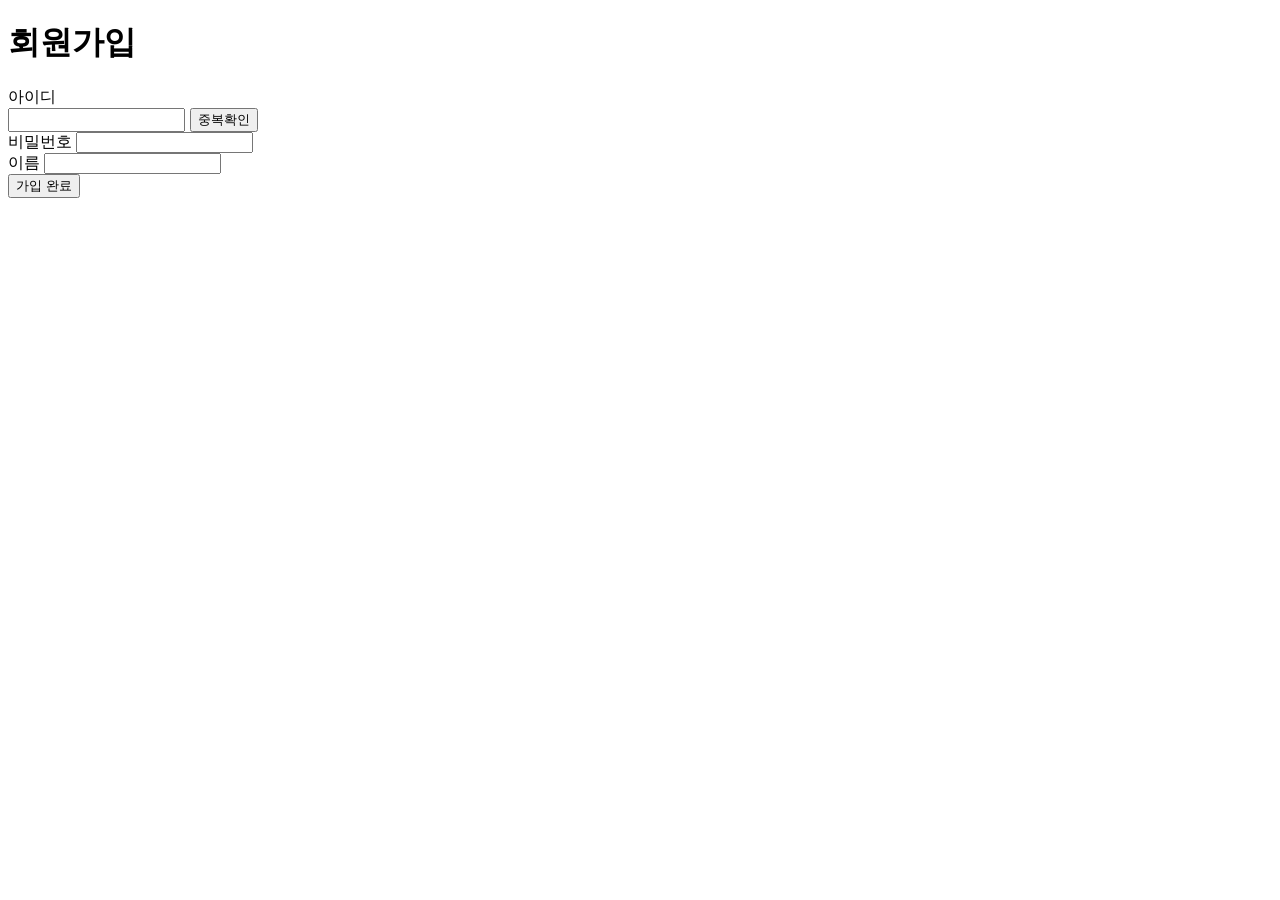
<file: spring0310_1/src/main/resources/templates/join.html>
<!DOCTYPE html>
<html>
<head>
<meta charset="UTF-8">
<title>회원가입</title>
<link rel="stylesheet" th:href="@{/css/style.css}">
</head>
<body>
<div class="container">
	<h1>회원가입</h1>
	<form th:action="@{/join}" method="post">
		<div class="form-group">
			<label>아이디</label>
			<div style="display:flex; gap:5px;">
				<input type="text" name="userId" id="userId" required>
				<button type="button" onclick="checkId()" style="white-space:nowrap;">중복확인</button>
			</div>
			<span id="idMsg" style="font-size:12px;"></span>
		</div>
		<div class="form-group">
			<label>비밀번호</label>
			<input type="password" name="userPw" id="userPw" required>
		</div>
		<div class="form-group">
			<label>이름</label>
			<input type="text" name="userName" id="userName" required>
		</div>
		<button type="submit" id="submitBtn" class="btn-primary">가입 완료</button>
	</form>
</div>

<script>
	async function checkId() {
		const userId = document.getElementById('userId').value;
		if(!userId){
			alert("아이디를 입력하세요.");
			return;
		}
		
		const response = await fetch(`/idCheck?userid=${userId}`);
		const count = await response.json();
		const msg = document.getElementById('idMsg');
		const btn = document.getElementById('submitBtn');
		if(count === 0){
			msg.innerText = "사용 가능합니다."; msg.style.color = "green"; btn.disabled = false;	
		} else {
			msg.innerText = "중복된 아이디 입니다."; msg.style.color = "red"; btn.disabled = true;	
		}
		
	}
</script>
</body>
</html>
</file>
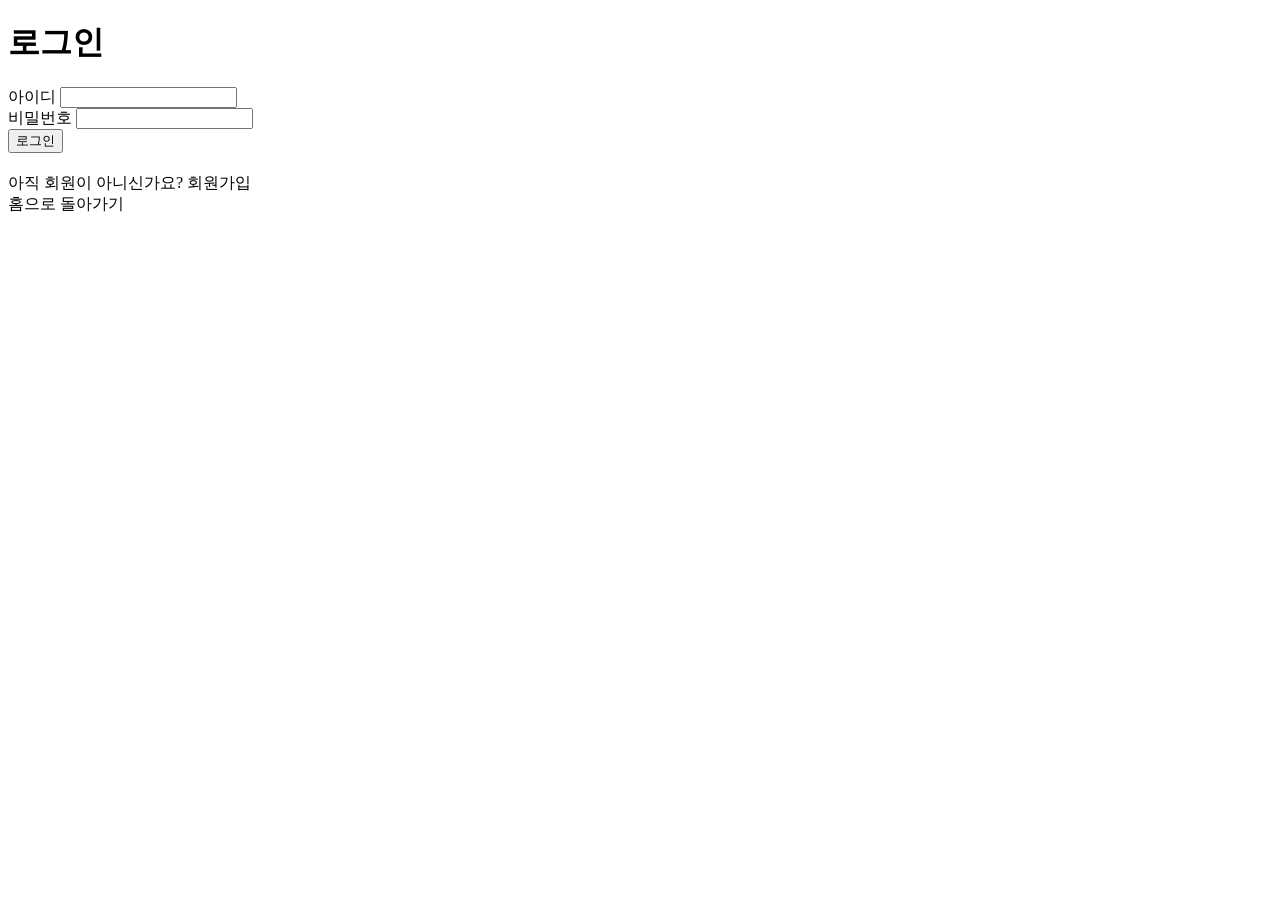
<file: spring0310_1/src/main/resources/templates/login.html>
<!DOCTYPE html>
<html xmlns:th="http://www.thymeleaf.org">
<head>
<meta charset="UTF-8">
<title>로그인 폼</title>
<link rel="stylesheet" th:href="@{/css/style.css}">
</head>
<body>
<div class="container">
	<h1>로그인</h1>
	<form th:action="@{/login}" method="post">
		<div class="form-group">
			<label>아이디</label>
			<input type="text" name="userId" placeholder="" required>
		</div>
		<div class="form-group">
			<label>비밀번호</label>
			<input type="password" name="userPw" placeholder="" required>
		</div>
		<button type="submit" class="btn-primary">로그인</button>
		
		<p th:if="${errorMsg}" th:text="${errorMsg}" style="color: #dc3545; font-size: 13px; margin-top: 15px;"></p>
	</form>
	<div style="margin-top: 20px;" class="menu">
		<a th:href="@{/join}">아직 회원이 아니신가요? 회원가입</a><br>
		<a th:href="@{/}">홈으로 돌아가기</a>
	</div>
</div>
</body>
</html>
</file>
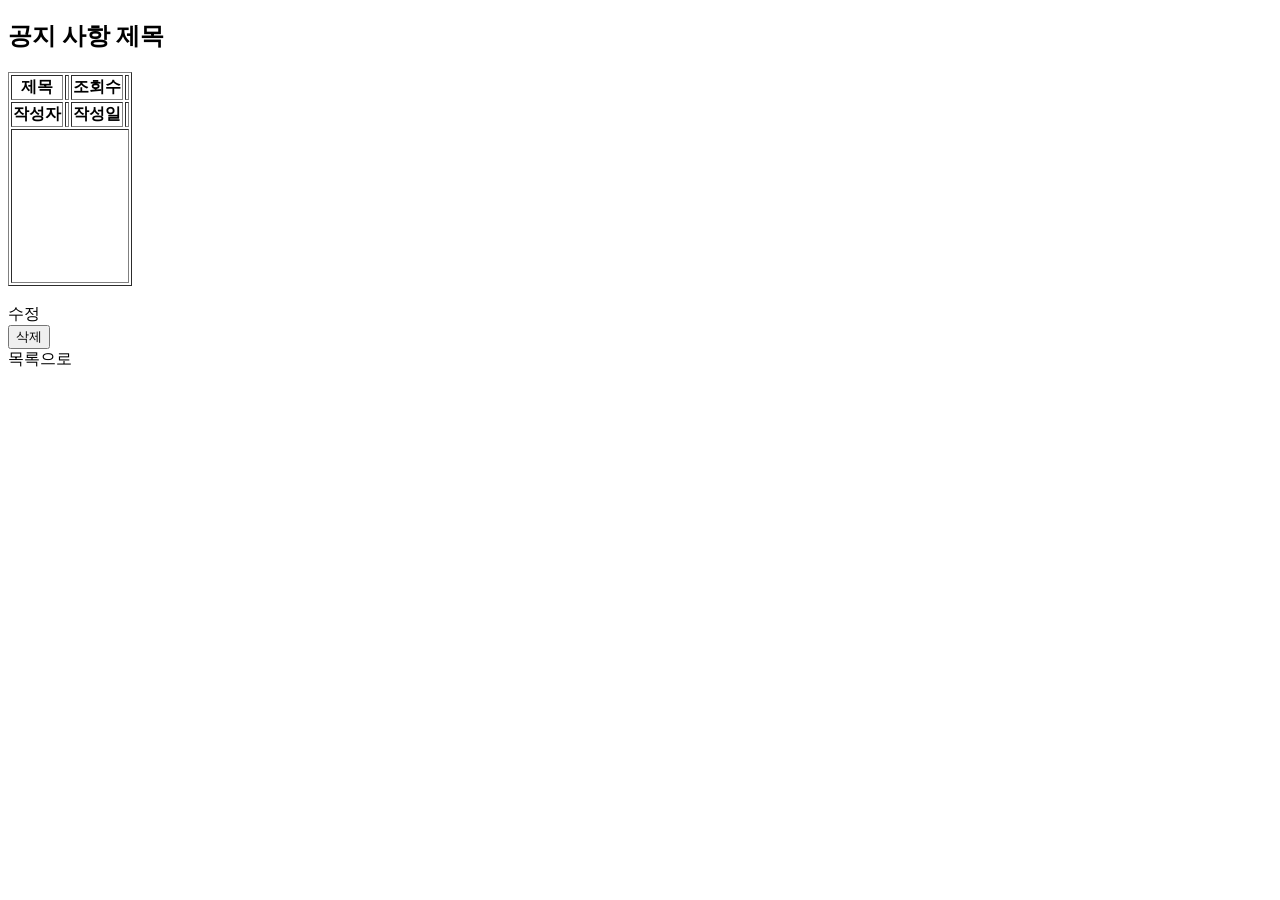
<file: spring0310_1/src/main/resources/templates/noticeDetail.html>
<!DOCTYPE html>
<html xmlns:th="http://www.thymeleaf.org">
<head>
<meta charset="UTF-8">
<title>공지 사항 상세 내용</title>
</head>
<body>
<div>
	<div>
		<h2>공지 사항 제목</h2>
		<table border="1">
			<tr>
				<th>제목</th>
				<td th:text="${notice.title}"></td>
				<th>조회수</th>
				<td th:text="${notice.hit}"></td>
			</tr>
			<tr>
				<th>작성자</th>
				<td th:text="${notice.writer}"></td>
				<th>작성일</th>
				<td th:text="${notice.regDate}"></td>
			</tr>
			<tr>
				<td colspan="4" th:text="${notice.content}" style="height: 150px;"></td>
			</tr>
		</table>
		<br>
		<a th:href="@{/notice/updateui(id=${notice.id})}">수정</a>
		<form th:action="@{/notice/delete}" method="post">
			<input type="hidden" name="id" th:value="${notice.id}">
			<button type="submit">삭제</button>
		</form>
		<a th:href="@{/notice/list}">목록으로</a>
	</div>
</div>
</body>
</html>
</file>
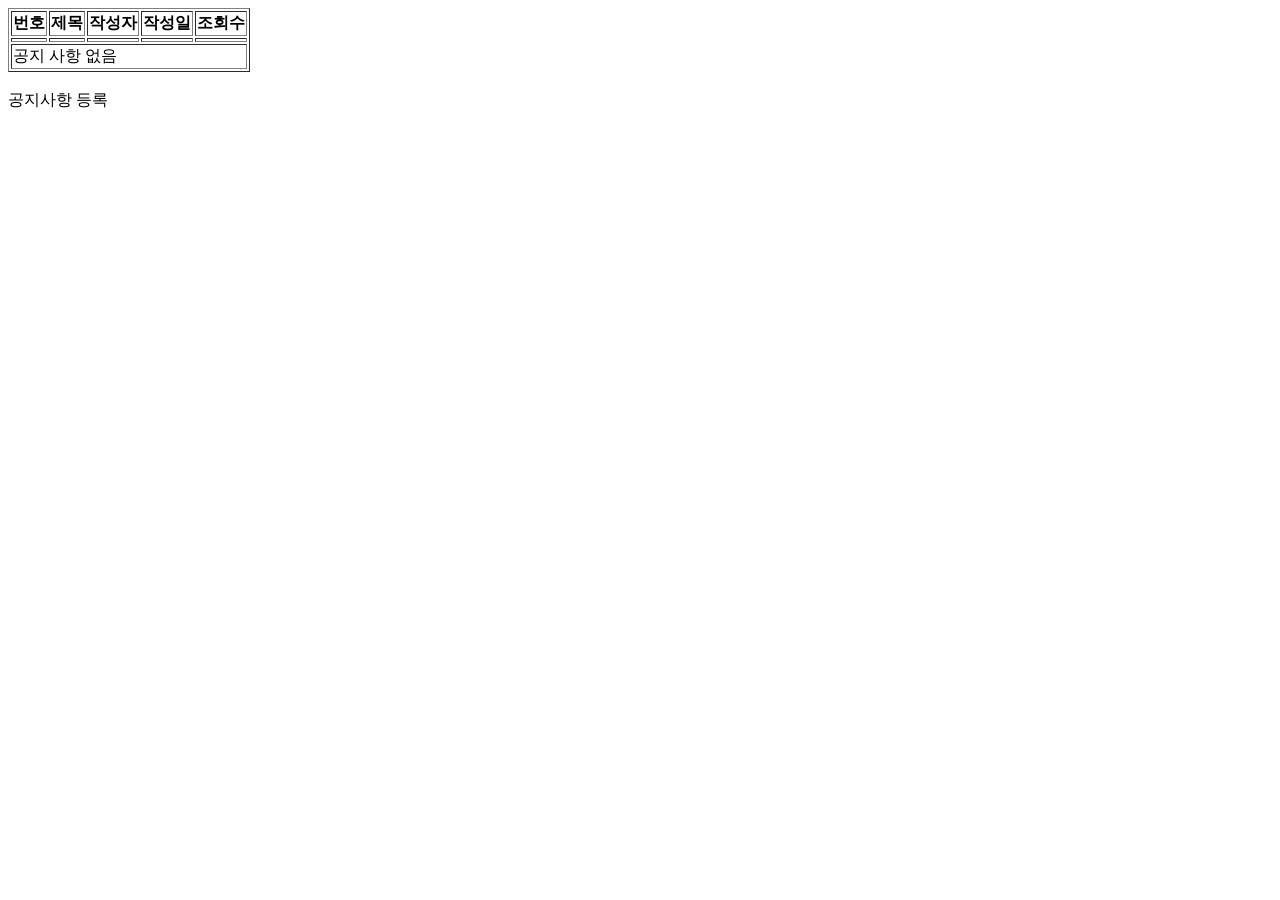
<file: spring0310_1/src/main/resources/templates/noticeList.html>
<!DOCTYPE html>
<html xmlns:th="http://www.thymeleaf.org">
<head>
<meta charset="UTF-8">
<title>공지사항 목록</title>
</head>
<body>
<table border="1">
	<thead>
		<tr>
			<th>번호</th>
			<th>제목</th>
			<th>작성자</th>
			<th>작성일</th>
			<th>조회수</th>
		</tr>
	</thead>
	
	<tbody>
		<tr th:each="notice : ${list}">
			<td th:text="${notice.id}"></td>
			<td>
				<a th:href="@{/notice/detail(id=${notice.id})}" th:text="${notice.title}"></a>
			</td>
			<td th:text="${notice.writer}"></td>
			<td th:text="${notice.regDate}"></td>
			<td th:text="${notice.hit}"></td>
		</tr>
		<tr th:if="${#lists.isEmpty(list)}">
			<td colspan="5">공지 사항 없음</td>
		</tr>
	</tbody>
</table>
<br>
<a th:href="@{/notice/writeui}">공지사항 등록</a>
</body>
</html>
</file>
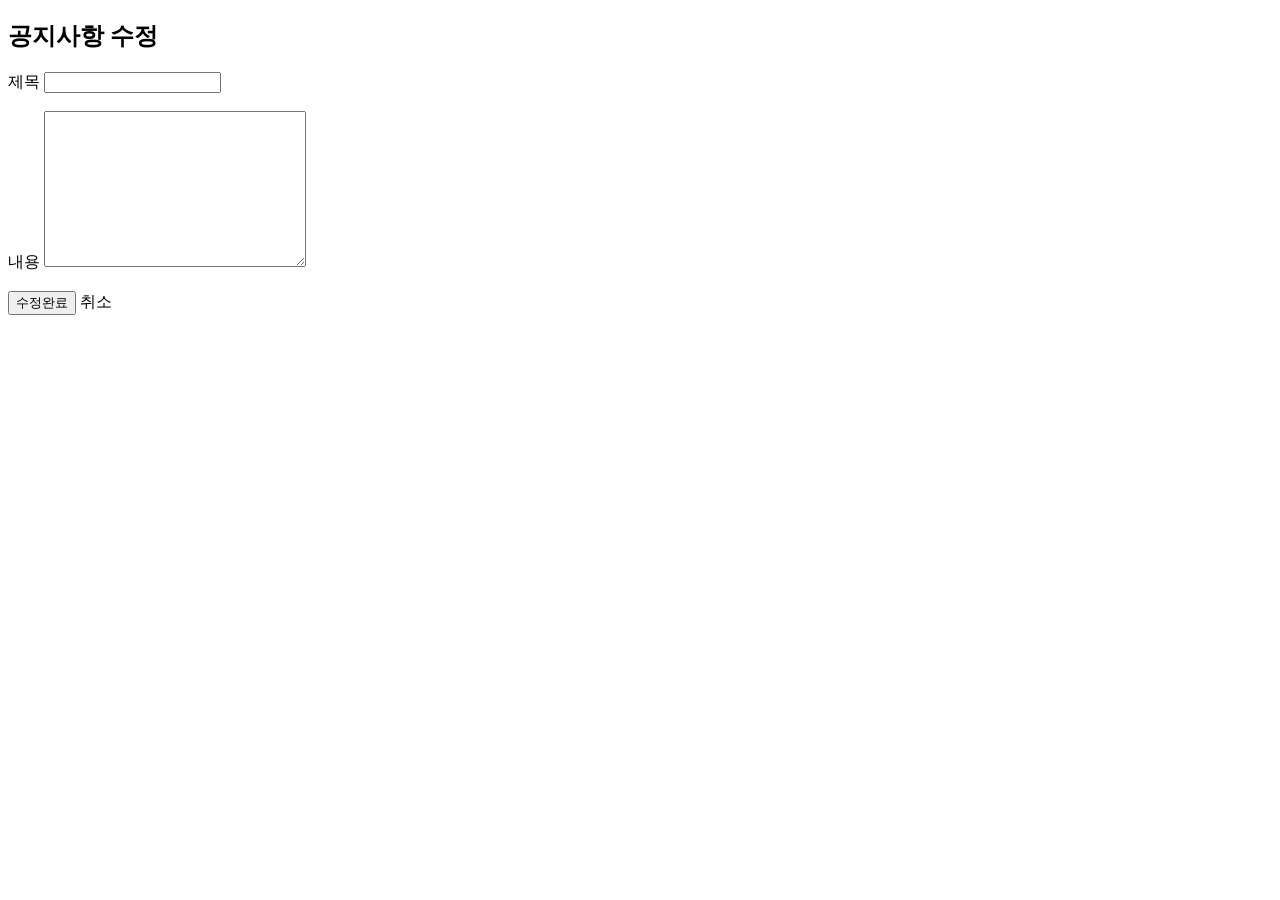
<file: spring0310_1/src/main/resources/templates/noticeUpdate.html>
<!DOCTYPE html>
<html xmlns:th="http://www.thymeleaf.org">
<head>
<meta charset="UTF-8">
<title>공지사항 수정</title>
</head>
<body>
<div>
	<h2>공지사항 수정</h2>
	<form th:action="@{/notice/update}" method="post">
		<input type="hidden" name="id" th:value="${notice.id}">
		<div>
			<label>제목</label>
			<input type="text" name="title" th:value="${notice.title}">
		</div><br>
		<div>
			<label>내용</label>
			<textarea name="content" rows="10" cols="30" th:text="${notice.content}"></textarea>
		</div><br>
		<button type="submit">수정완료</button>
		<a th:href="@{/notice/detail(id=${notice.id})}">취소</a>
	</form>
</div>
</body>
</html>
</file>
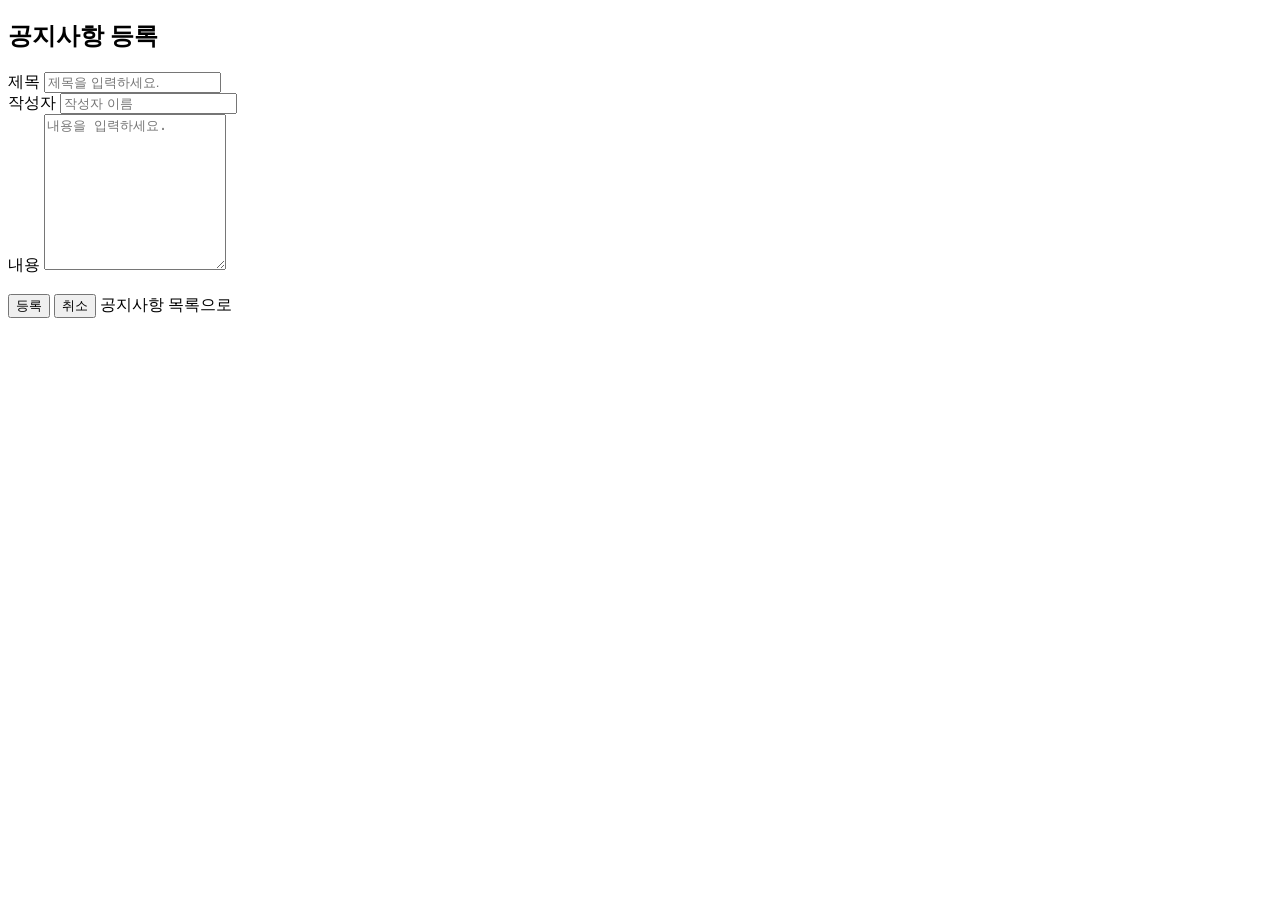
<file: spring0310_1/src/main/resources/templates/noticeWrite.html>
<!DOCTYPE html>
<html xmlns:th="http://www.thymeleaf.org">
<head>
<meta charset="UTF-8">
<title>공지사항 등록</title>
</head>
<body>
<div>
	<h2>공지사항 등록</h2>
	<form th:action="@{/notice/write}" method="post">
		<div>
			<label>제목</label>
			<input type="text" name="title" placeholder="제목을 입력하세요.">
		</div>
		<div>
			<label>작성자</label>
			<input type="text" name="writer" placeholder="작성자 이름">
		</div>
		<div>
			<label>내용</label>
			<textarea name="content" rows="10" placeholder="내용을 입력하세요."></textarea>
		</div>
		<br>
		<button type="submit">등록</button>
		<button type="reset">취소</button>
		<a th:href="@{/notice/list}">공지사항 목록으로</a>
	</form>
</div>
</body>
</html>
</file>
